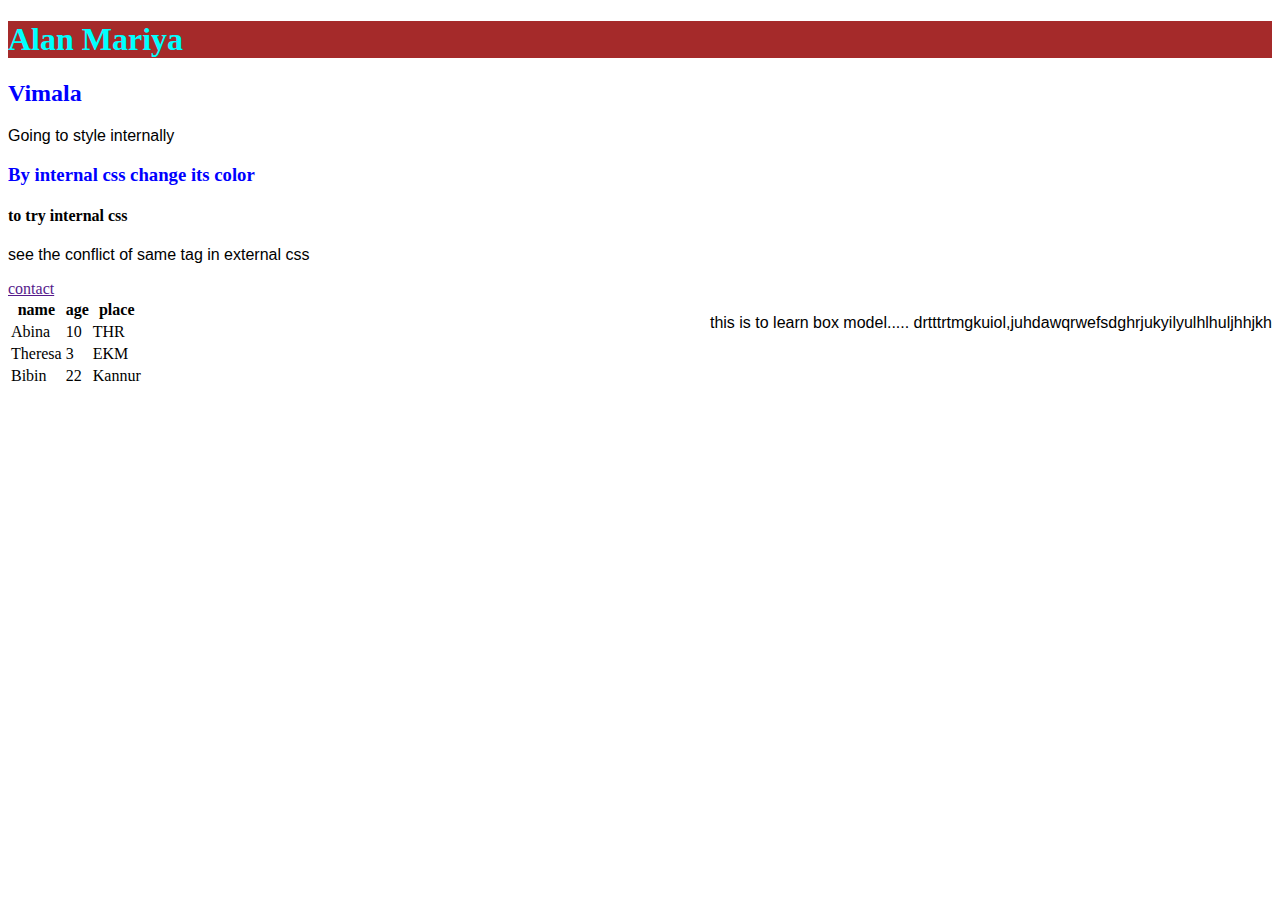
<file: style/index.html>
<!DOCTYPE html>
<html lang="en">
<head>
    <meta charset="UTF-8">
    <meta name="viewport" content="width=device-width, initial-scale=1.0">
    <title>CSS</title>
    <!-- internal css -->
    <style>
        p{
            font-family: 'Lucida Sans', 'Lucida Sans Regular', 'Lucida Grande', 'Lucida Sans Unicode', Geneva, Verdana, sans-serif;
        }
        h3{
            color: blue;
        }
    </style>
    <!-- link.css to link css file -->
    <link rel="stylesheet" href="../style.css">
</head>
<body>
    <div class="head">
        <!-- inline css -->
        <h1 style="background-color: brown; color: aqua;">Alan Mariya</h1>
        <h2 style="color: blue;">Vimala</h2>
        <p>Going to style internally</p>
        <h3>By internal css change its color</h3>
        <h4>to try internal css</h4>
        <p>see the conflict of same tag in external css</p>
    </div>
    <a href="" id="link">contact</a><br>
    <div class="box">
        <p>this is to learn box model..... drtttrtmgkuiol,juhdawqrwefsdghrjukyilyulhlhuljhhjkh</p>
    </div>
    <div>
       <table>
         <thead>
            <tr>
                <th>name</th>
                <th>age</th>
                <th>place</th>
             </tr>
         </thead>
         <tbody>
            <tr> 
                <td>Abina</td>
                <td>10</td>
                <td>THR</td>
            </tr>
               <td>Theresa</td>
               <td>3</td>
               <td>EKM</td>
            </tr>
            <tr>
                <td>Bibin</td>
                <td>22</td>
                <td>Kannur</td>
            </tr>
         </tbody>
       </table>
    </div>
</body>
</html>
</file>
<file: style.css>
.container{
    border-width:"2px outset black";
    text-align:"center";
    margin:"20px";

}

.p{
    float: center;
     padding-left: 10px;
     margin-left:500px;
     /* border:2px solid black; */
     padding-top: 10px;
     padding-left: 10px;
     /* background-color: rgb(215, 240, 250); */
     border-radius: 2px outset black ;
 }
 .p1{
     float: right;
     margin-top: 10px;
     color: black;
     margin-right: 90px;
      padding-top: 10px;
     padding-left: 400px;
     border-top: 3px;
     border-bottom: 3px;
     border-left: 0px;
     border-right: 0px;

 }

 .photo{
     margin-left: 150px;
     height:90px;
     width: 100px;

 } .photo2{
     float: right;
    margin-left: 150px;
    padding-right: 100px;
}

 .skill{
     margin-left: 100px;
     font-family: 'Lucida Sans', 'Lucida Sans Regular', 'Lucida Grande', 'Lucida Sans Unicode', Geneva, Verdana, sans-serif;
     color: rgb(99, 30, 210);
     padding-top: 20px;
 }
 .education{
     margin-left:80px ;
  font-family: 'Lucida Sans', 'Lucida Sans Regular', 'Lucida Grande', 'Lucida Sans Unicode', Geneva, Verdana, sans-serif;
     color: rgb(43, 153, 226);
 }
 .top{
     float: right;
 }
 .box{
     float: right;
 }
 .contact{
    padding: 20px;
     margin-left: 500px;
     font-family: Arial, Helvetica, sans-serif;
     color: black;

 }
</file>
